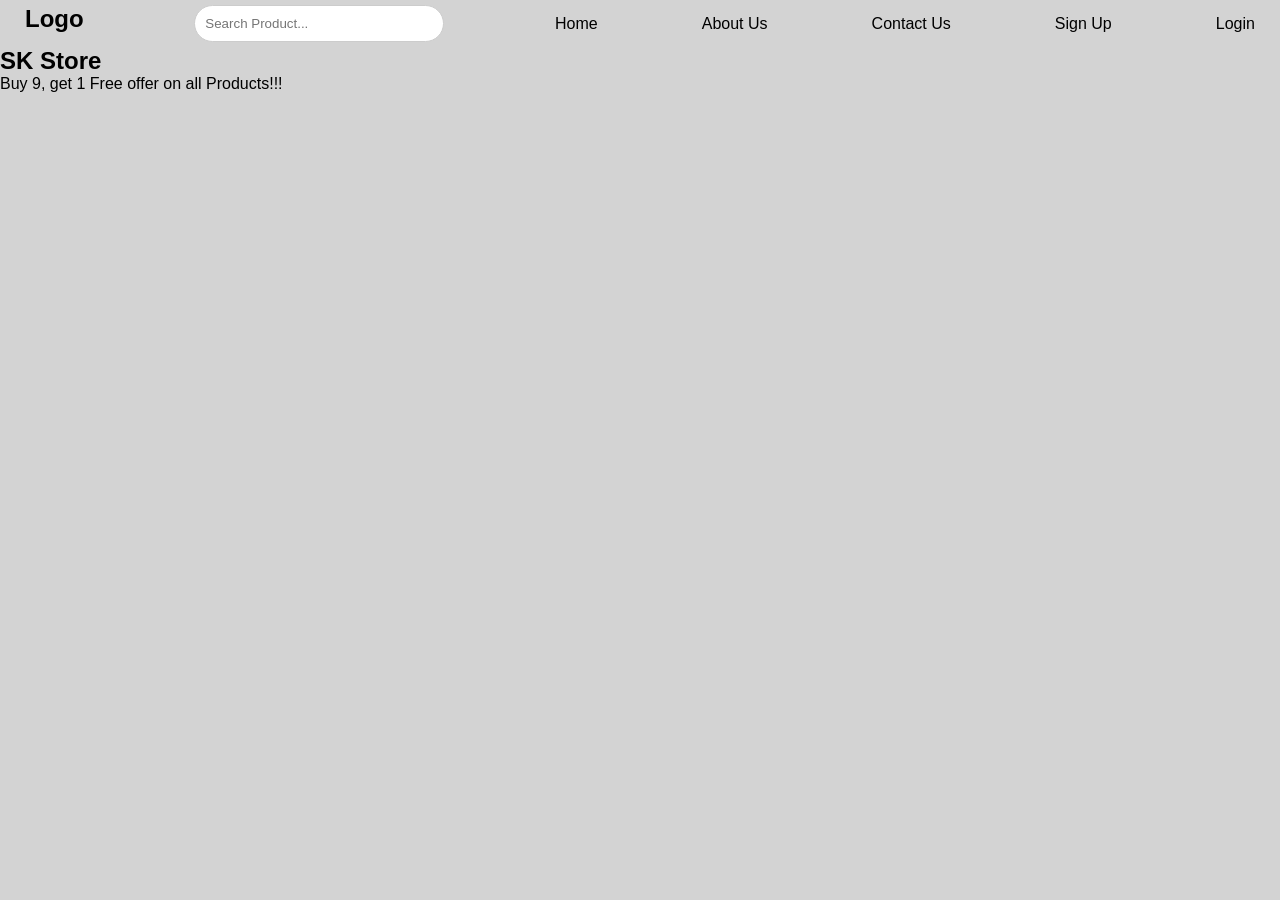
<file: ProductDataHub/ProductHub.html>
<!DOCTYPE html>
<html lang="en">
<head>
  <meta charset="UTF-8">
  <meta name="viewport" content="width=device-width, initial-scale=1.0">
  <title>Product Data Hub</title>
  <link rel="stylesheet" href="styles.css">
</head>
<body>
<div class="wrapper">
  <nav>
    <h1>Logo</h1>

    <form id="search-product" >
      <input type="text" name="search" class="search" placeholder="Search Product...">
    </form>
    <ul>
      <li><a href="">Home</a></li>
      <li><a href="">About Us</a></li>
      <li><a href="">Contact Us</a></li>
      <li><a href="">Sign Up</a></li>
      <li><a href="">Login</a></li>
    </ul>
  </nav>

  <section class="heading">
    <h1>SK Store</h1>
    <p>Buy 9, get 1 Free offer on all Products!!!</p>
  </section>

  <section class="productsContainer"></section>

</div>
<script src="script.js" defer></script>

</body>
</html>
</file>
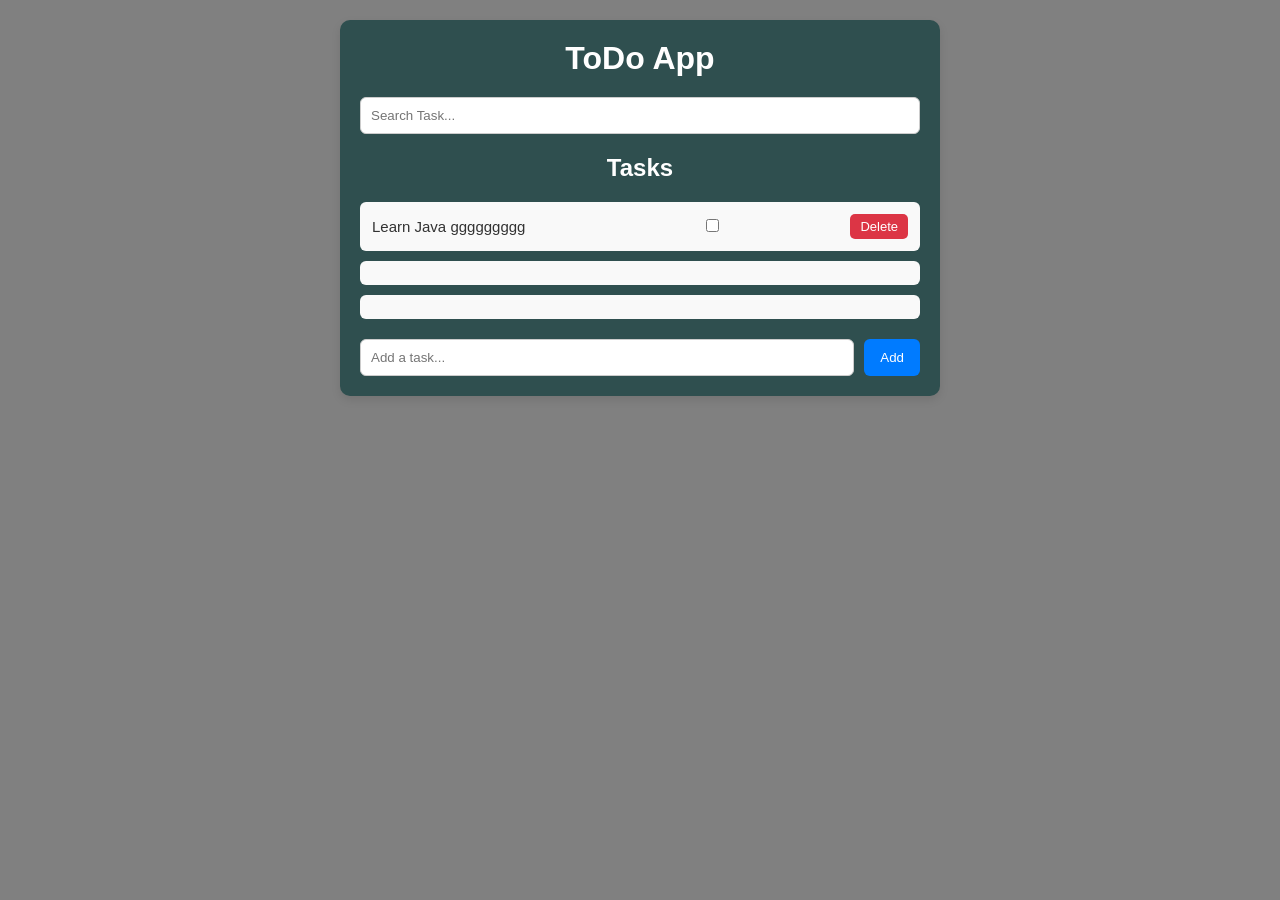
<file: ToDoApp/ToDo.html>
<!DOCTYPE html>
<html lang="en">
<head>
    <meta charset="UTF-8">
    <meta name="viewport" content="width=device-width, initial-scale=1.0">
    <link rel="stylesheet" href="styles.css">
    <title>ToDo</title>
</head>
<body>
    <div id="wrapper">
        <header>
            <div id="page-banner">
                <h1 class="title">ToDo App</h1>

                <form id="searchTasks">
                    <input type="text" placeholder="Search Task..." />
                </form>
            </div>
        </header>

        <div id="tasksList">
            <h2 class="title">Tasks</h2>

            <ul>
                <li>
                    <span class="taskTitle">Learn Java ggggggggg</span>

                    <div id="markBox"><label id="checkBox">
                        <input type="checkbox" id="check" name="markAsCompleted" value="accepted">
                    </label>
                    </div>

                    <span class="delete">Delete</span>
                </li>
                <li></li>
                <li></li>
            </ul>
        </div>

        <form id="addTask">
            <input type="text" placeholder="Add a task..." />
            <button>Add</button>
        </form>
    </div>
    <script src="script.js"></script>

</body>
</html>
</file>
<file: ProductDataHub/styles.css>
*{
    margin: 0;
    padding: 0;
    box-sizing: border-box;
}

body{
    font-family: Arial, sans-serif;
    background: lightgray;
}

nav ul a{
    text-decoration: none;
    color: black;
}

nav ul{
    list-style: none;
    display: flex;
    justify-content: space-between;
    align-items: center;
    width: 700px;
}

nav{
    display: flex;
    justify-content: space-between;
    padding: 5px 25px;
}

img {
    width: 300px;
    height: 300px;
    align-content: center;
    margin-left: 80px;
    /*background-image: linear-gradient(to right, #ddc5f1, lightskyblue, #ddc5f1);*/
    /*background-color: gainsboro;*/
}

.productsContainer{
    width: fit-content;
    display: grid;
    grid-template-columns: 1fr 1fr 1fr;
    gap: 20px;
}

.titlePrice{
    display: flex;
    justify-content: space-between;
    width: 350px;
}

.products{
    width: fit-content;
    /*background-color: darkgrey;*/
}

.products:hover{
    background-color: honeydew;
}

#search-product{
    display: flex;
    justify-content: center;
    width: fit-content;
    border-radius: 20px;
    border-color: #CE9898;
}


#search-product input{
    width: 250px;
    flex: 1;
    padding: 10px;
    border: 1px solid #ccc;
    border-radius: 20px;
    outline: none;
}
</file>
<file: ToDoApp/styles.css>
* {
    margin: 0;
    padding: 0;
    box-sizing: border-box;
}

body {
    font-family: Arial, sans-serif;
    background: gray;
    display: flex;
    justify-content: center;
    padding: 20px;
}

#wrapper {
    width: 100%;
    max-width: 600px;
    background: darkslategrey;
    padding: 20px;
    border-radius: 10px;
    box-shadow: 0 4px 10px rgba(0,0,0,0.1);
}

#page-banner{
    text-align: center;
}

.title {
    color: white;
    text-align: center;
    margin-bottom: 20px;
}

#page-banner p {
    color: #777;
    margin-bottom: 10px;
}

#searchTasks input {
    width: 100%;
    padding: 10px;
    border: 1px solid #ccc;
    border-radius: 6px;
    outline: none;
}

#tasksList {
    margin-top: 20px;
}

#tasksList ul {
    list-style: none;
    margin-top: 10px;
}

#tasksList li {
    display: flex;
    justify-content: space-between;
    align-items: center;
    background: #f9f9f9;
    padding: 12px;
    border-radius: 6px;
    margin-bottom: 10px;
    transition: 0.3s;
}

#tasksList li:hover {
    background: #eef3f8;
}

#markBox{
    margin-left: 50px;
}

.taskTitle {
    color: #333;
    font-size: 15px;
}

.delete {
    background: #dc3545;
    color: white;
    padding: 5px 10px;
    border-radius: 5px;
    cursor: pointer;
    font-size: 13px;
    transition: 0.3s;
}

.delete:hover {
    background: #a71d2a;
}

#addTask {
    display: flex;
    gap: 10px;
    margin-top: 20px;
}

#addTask input {
    flex: 1;
    padding: 10px;
    border: 1px solid #ccc;
    border-radius: 6px;
    outline: none;
}

#addTask input:focus {
    border-color: #007bff;
}

#addTask button {
    padding: 10px 16px;
    border: none;
    background: #007bff;
    color: white;
    border-radius: 6px;
    cursor: pointer;
    transition: 0.3s;
}

#addTask button:hover {
    background: #0056b3;
}
</file>
